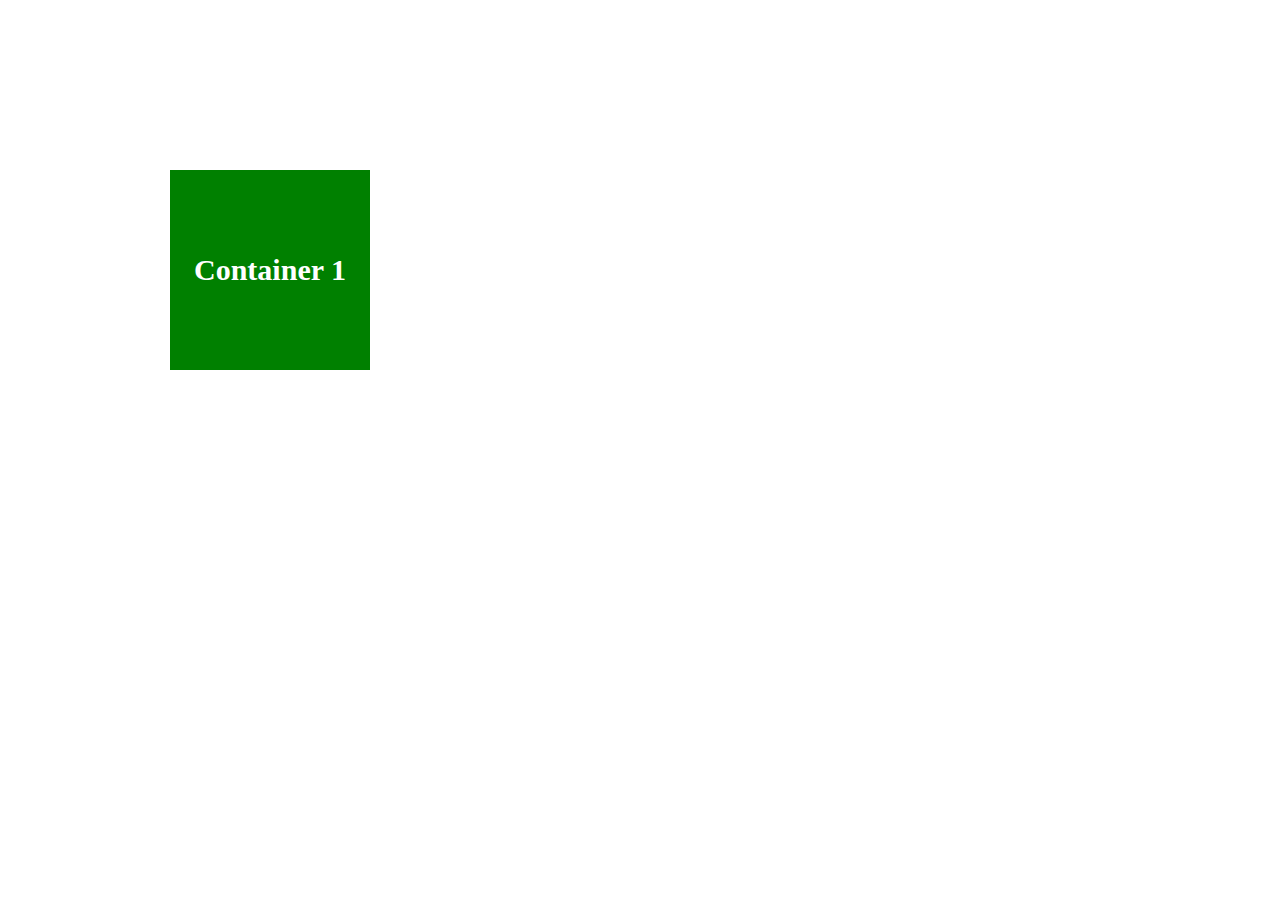
<file: index.html>
<!DOCTYPE html>
<html lang="en">
<head>
    <meta charset="UTF-8">
    <meta http-equiv="X-UA-Compatible" content="IE=edge">
    <meta name="viewport" content="width=device-width, initial-scale=1.0">
    <link rel="stylesheet" href="style.css">
    <title>Document</title>
</head>
<body>
    <div class="container-1">Container 1</div>
</body>
</html>
</file>
<file: style.css>
*{
    margin: 0;
    padding: 0;
}

body{
    padding: 170px;
}

.container-1{
    background-color: green;
    width: 200px;
    height: 200px;
    display: flex;
    align-items: center;
    justify-content: center;
    color: white;
    font-weight: bold;
    font-size: 30px;
}
</file>
